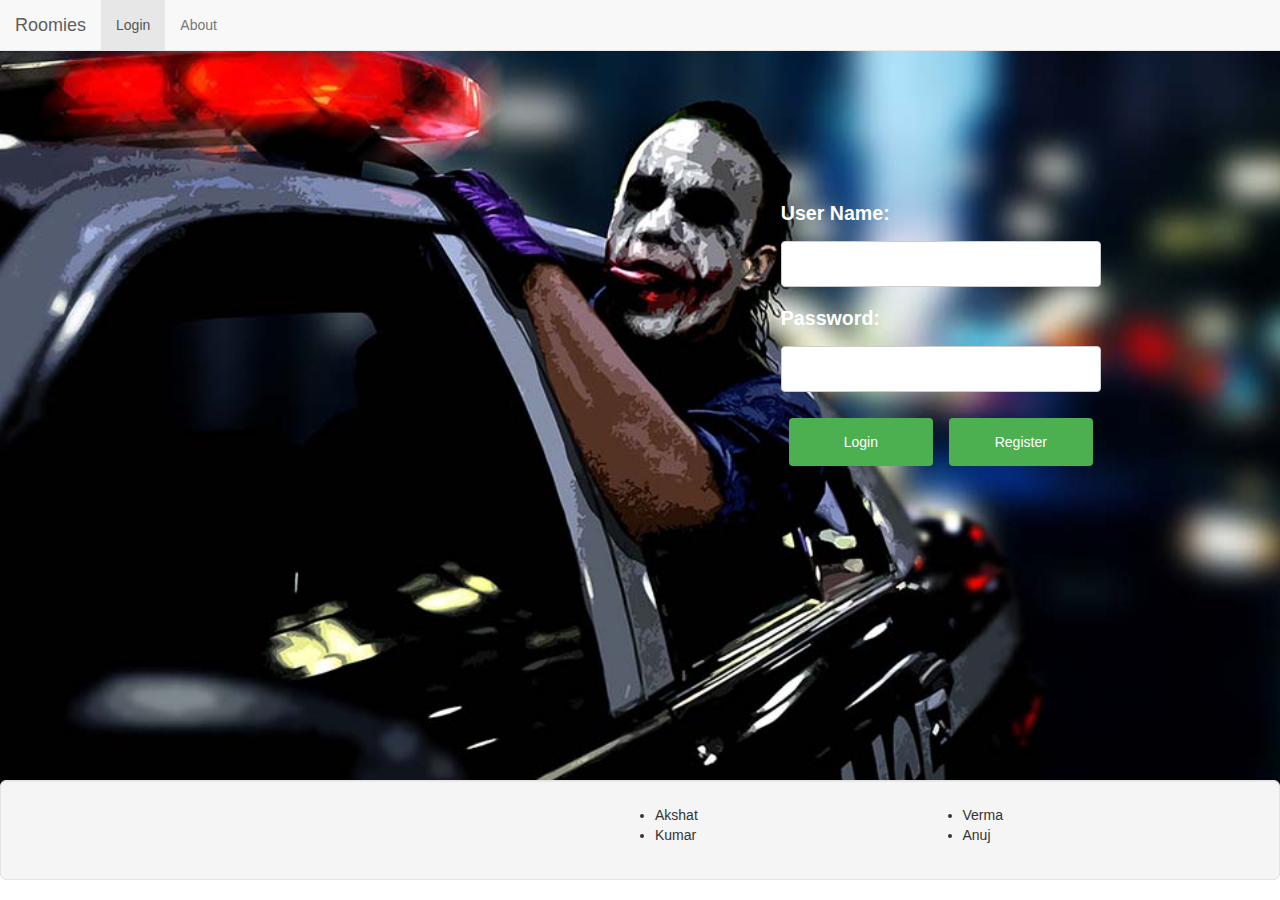
<file: WebContent/index.html>
<!DOCTYPE html>
<html >
    <head>
        <meta charset="ISO-8859-1">
        <title>Roomies</title>
        <link rel="stylesheet" href="css/bootstrap.css">
        <link rel="stylesheet" href="css/main-page.css">
    </head>
    <body ng-app="roomies" ng-controller="mainController as main">
        
        <app-header></app-header>
        <app-content></app-content>
        <app-footer></app-footer>
                
        <script type="text/javascript" src="js/angular_module/angular.js"></script>
        <script type="text/javascript" src="js/angular_module/angular-ui-router.js"></script>
        <script type="text/javascript" src="js/ng_config/app.config.js"></script>
        <script type="text/javascript" src="js/controllers/main.controller.js"></script>
        <script type="text/javascript" src="js/controllers/imageViewer.controller.js"></script>
        
    </body>
</html>
</file>
<file: WebContent/css/main-page.css>
img {
     height : 100%;
     width :  133%;
}
.image-viewer{
    position: absolute;
    z-index: -1;
}

.login-details{
   left: 61%;
   position: relative;
   top: 200px;
   width: 25%
}

#contentPanel{
    position: relative;
}

input[type=text]  {
    width: 100%;
    padding: 12px 20px;
    margin: 8px 0;
    display: inline-block;
    border: 1px solid #ccc;
    border-radius: 4px;
    box-sizing: border-box;
}

label{
    font-size: 140%;
    color: white;
    font-weight: bolder;
}

button{
    width: 45%;
    background-color: #4CAF50;
    color: white;
    padding: 14px 20px;
    margin: 8px 8px;
    border: none;
    border-radius: 4px;
    cursor: pointer;
}

button:hover {
    background-color: #45a049;
}
</file>
